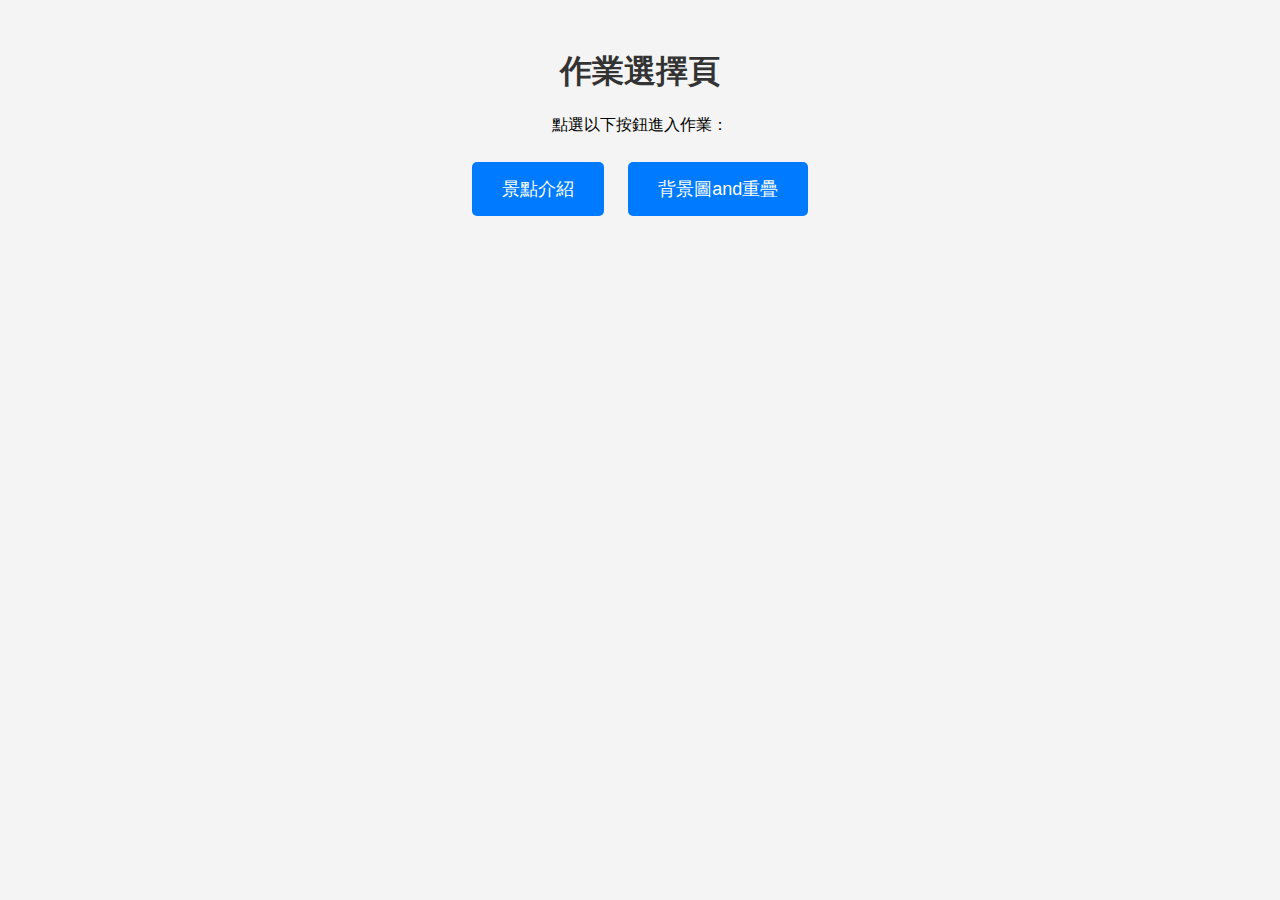
<file: index.html>
<!DOCTYPE html>
<html lang="zh">
<head>
    <meta charset="UTF-8">
    <meta name="viewport" content="width=device-width, initial-scale=1.0">
    <title>作業首頁</title>
    <link rel="stylesheet" href="style.css">
</head>
<body>
    <div class="container">
        <h1>作業選擇頁</h1>
        <p>點選以下按鈕進入作業：</p>
        <a href="115488.html" class="button">景點介紹</a>
        <a href="1222.html" class="button">背景圖and重疊</a>
    </div>
</body>
</html>
</file>
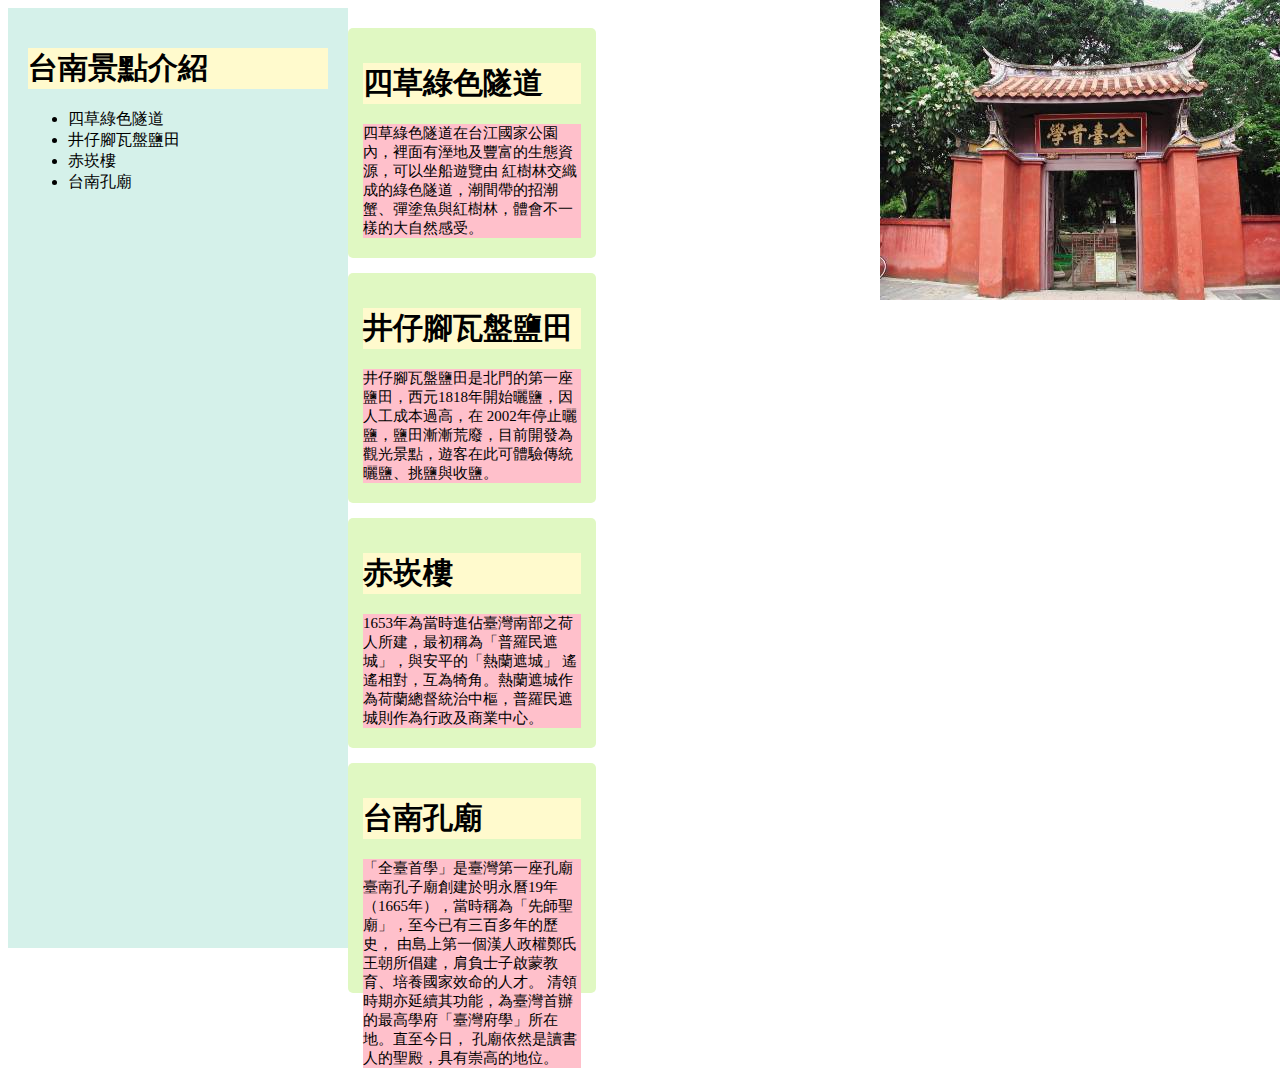
<file: 115488.html>
<!DOCTYPE html>
<html lang="zh">
<head>
    <meta charset="UTF-8">
    <meta name="viewport" content="width=device-width, initial-scale=1.0">
    <title>台南景點介紹</title>
    <style>
         h1 {
        font-size: 30px;
        background-color: lemonchiffon;
        }   
         body{
        background-image: url(612514.jpg);
        background-repeat: no-repeat;
        background-position: right top;
        margin-right: 400px;
        background-attachment: fixed;
        }
        div {
        height: 200px;
        width: 50%;
        }
        p {
        background-color: pink;
        font-size: 15px;
        }
        .sidebar {
            width: 300px;
            background-color: #d5f1ea;
            padding: 20px;
            position: fixed;
            height: 100vh;
            overflow-y: auto;
        }
        .content {
            margin-left: 320px;
            padding: 20px;
        }
        .section {
            background-color: #e0f8c2;
            padding: 15px;
            margin-bottom: 15px;
            border-radius: 5px;
        }
        img {
            width: 200px;
            float: right;
            margin-left: 20px;
        }
    </style>
</head>
<body>

    <div class="sidebar">
        <h1>台南景點介紹</h1>
        <ul>
            <li>四草綠色隧道</li>
            <li>井仔腳瓦盤鹽田</li>
            <li>赤崁樓</li>
            <li>台南孔廟</li>
        </ul>
    </div>

    <div class="content">
        <div class="section">
            <h1>四草綠色隧道</h1>
            <p>四草綠色隧道在台江國家公園內，裡面有溼地及豐富的生態資源，可以坐船遊覽由 紅樹林交織成的綠色隧道，潮間帶的招潮蟹、彈塗魚與紅樹林，體會不一樣的大自然感受。</p>
        </div>

        <div class="section">
            <h1>井仔腳瓦盤鹽田</h1>
            <p>井仔腳瓦盤鹽田是北門的第一座鹽田，西元1818年開始曬鹽，因人工成本過高，在 2002年停止曬鹽，鹽田漸漸荒廢，目前開發為觀光景點，遊客在此可體驗傳統曬鹽、挑鹽與收鹽。</p>
        </div>

        <div class="section">
            <h1>赤崁樓</h1>
            <p>1653年為當時進佔臺灣南部之荷人所建，最初稱為「普羅民遮城」，與安平的「熱蘭遮城」 遙遙相對，互為犄角。熱蘭遮城作為荷蘭總督統治中樞，普羅民遮城則作為行政及商業中心。</p>
        </div>

        <div class="section">
            <h1>台南孔廟</h1>
            <p>「全臺首學」是臺灣第一座孔廟
                臺南孔子廟創建於明永曆19年（1665年），當時稱為「先師聖廟」，至今已有三百多年的歷史，
                由島上第一個漢人政權鄭氏王朝所倡建，肩負士子啟蒙教育、培養國家效命的人才。
                清領時期亦延續其功能，為臺灣首辦的最高學府「臺灣府學」所在地。直至今日，
                孔廟依然是讀書人的聖殿，具有崇高的地位。</p>
        </div>
    </div>

</body>
</html>
</file>
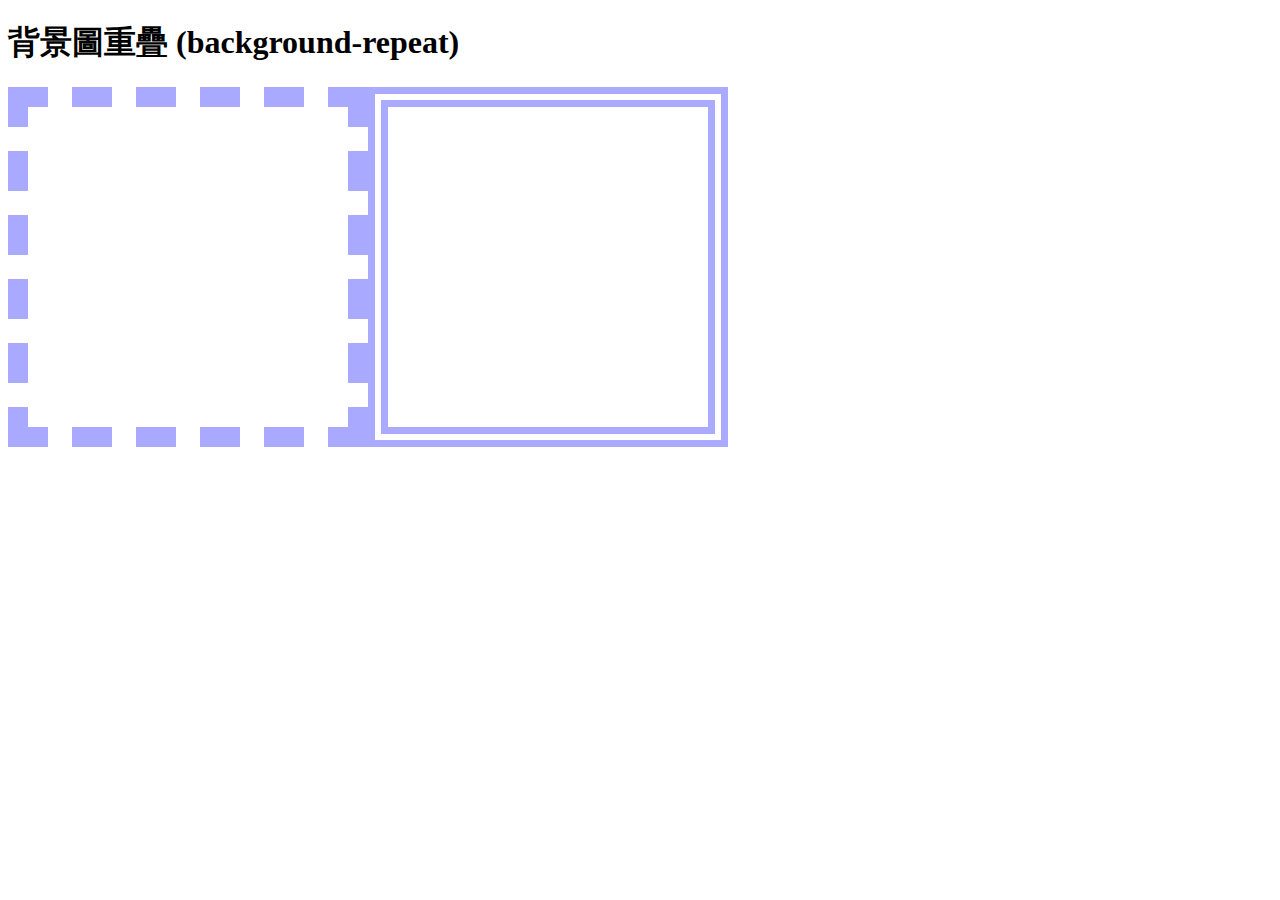
<file: 1222.html>
<!DOCTYPE html>
<html lang="zh">
<head>
    <meta charset="UTF-8">
    <meta name="viewport" content="width=device-width, initial-scale=1.0">
    <title>背景圖重疊 (background-repeat)</title>
    <style>

        .container {
            display: flex;
        }

        .image-container {
            width: 300px;
            height: 300px;
            background-image: url('https://pbs.twimg.com/profile_images/1158297791791112194/MTWy8D2n_400x400.jpg');
            background-size: cover;
            border: 20px dashed #00f5;
            padding: 10px;
        }

        .background-repeat-container {
            width: 300px;
            height: 300px;
            background-image: url('https://cdna.artstation.com/p/assets/images/images/028/485/672/large/lin-hy-bj.jpg?1594634311');
            background-repeat: repeat;
            background-size: 100px 100px;
            border: 20px double #00f5;
            padding: 10px;
        }

    </style>
</head>
<body>
    <h1>背景圖重疊 (background-repeat)</h1>
    
    <div class="container">
        <div class="image-container"></div>
        <div class="background-repeat-container"></div>
    </div>
</body>
</html>
</file>
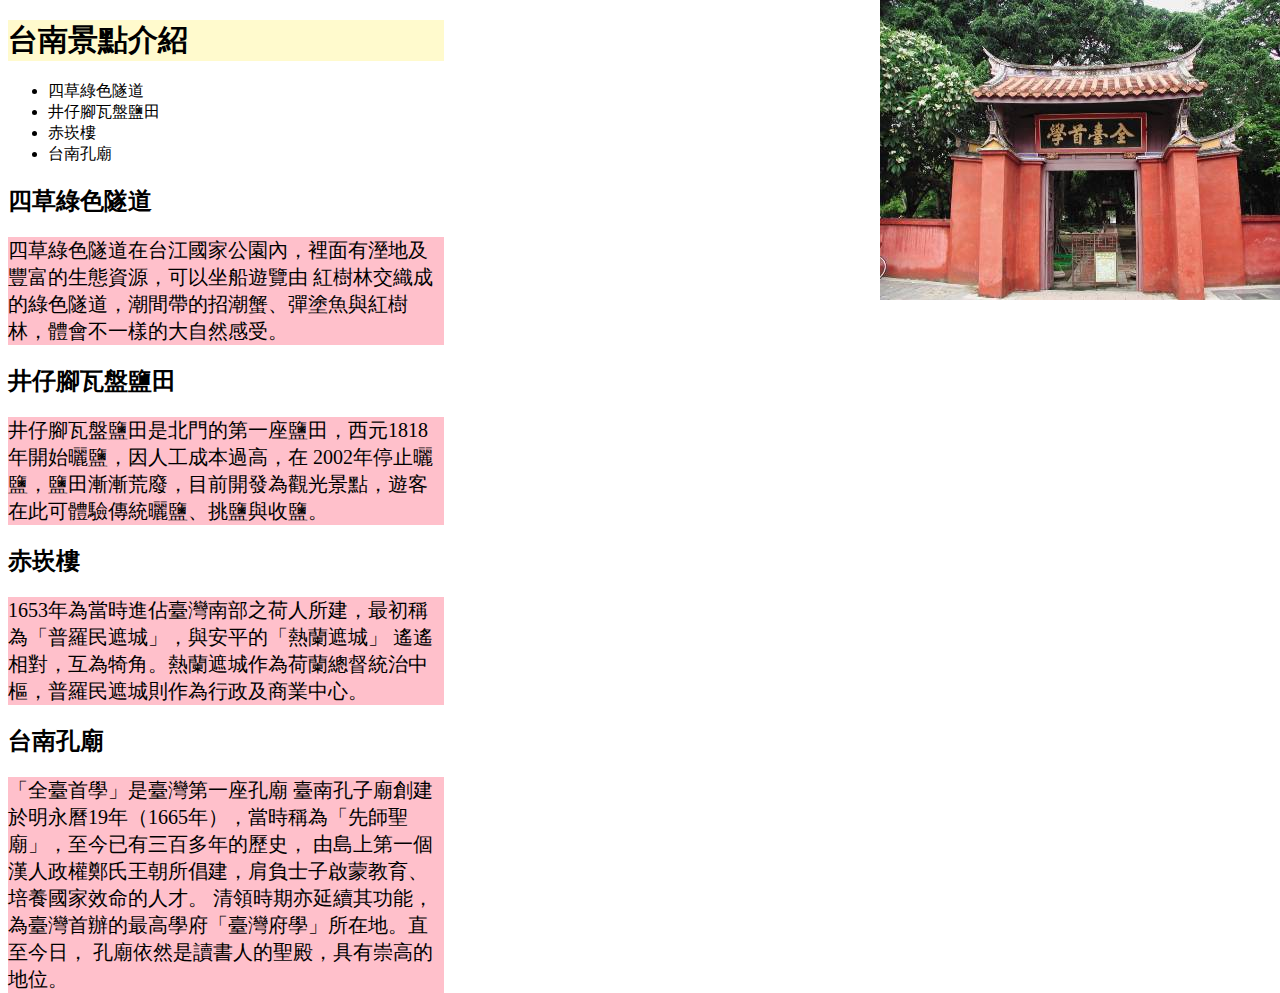
<file: e5-1.html>
<!DOCTYPE html>
<html>
<head>
<style>
    h1 {
        font-size: 30px;
        background-color: lemonchiffon;
    }
    body{
        background-image: url(612514.jpg);
        background-repeat: no-repeat;
        background-position: right top;
        margin-right: 400px;
        background-attachment: fixed;
    }
    div {
        height: 200px;
        width: 50%;
    }
    p {
      background-color: pink;
      font-size: 20px;
    }
</style>
</head>
<body>
    
    <div>
        <h1>台南景點介紹</h1>
        <ul>
            <li>四草綠色隧道</li>
            <li>井仔腳瓦盤鹽田</li>
            <li>赤崁樓</li>
            <li>台南孔廟</li>
        </ul>
        <section>
            <h2>四草綠色隧道</h2>
            <p>四草綠色隧道在台江國家公園內，裡面有溼地及豐富的生態資源，可以坐船遊覽由 紅樹林交織成的綠色隧道，潮間帶的招潮蟹、彈塗魚與紅樹林，體會不一樣的大自然感受。</p>
        </section>
        <section>
            <h2>井仔腳瓦盤鹽田</h2>
            <p>井仔腳瓦盤鹽田是北門的第一座鹽田，西元1818年開始曬鹽，因人工成本過高，在 2002年停止曬鹽，鹽田漸漸荒廢，目前開發為觀光景點，遊客在此可體驗傳統曬鹽、挑鹽與收鹽。</p>
        </section>
        <section>
            <h2>赤崁樓</h2>
            <p>1653年為當時進佔臺灣南部之荷人所建，最初稱為「普羅民遮城」，與安平的「熱蘭遮城」 遙遙相對，互為犄角。熱蘭遮城作為荷蘭總督統治中樞，普羅民遮城則作為行政及商業中心。</p>
        </section>
        <section>
            <h2>台南孔廟</h2>
            <p>「全臺首學」是臺灣第一座孔廟
                臺南孔子廟創建於明永曆19年（1665年），當時稱為「先師聖廟」，至今已有三百多年的歷史，
                由島上第一個漢人政權鄭氏王朝所倡建，肩負士子啟蒙教育、培養國家效命的人才。
                清領時期亦延續其功能，為臺灣首辦的最高學府「臺灣府學」所在地。直至今日，
                孔廟依然是讀書人的聖殿，具有崇高的地位。
            </p>
        </section>
    </div>

</body>
</html>
</file>
<file: style.css>
body {
    font-family: Arial, sans-serif;
    text-align: center;
    background-color: #f4f4f4;
    margin: 0;
    padding: 0;
}

.container {
    margin-top: 50px;
}

h1 {
    color: #333;
}

.button {
    display: inline-block;
    margin: 10px;
    padding: 15px 30px;
    font-size: 18px;
    color: #fff;
    background-color: #007bff;
    text-decoration: none;
    border-radius: 5px;
    transition: 0.3s;
}

.button:hover {
    background-color: #0056b3;
}
</file>
